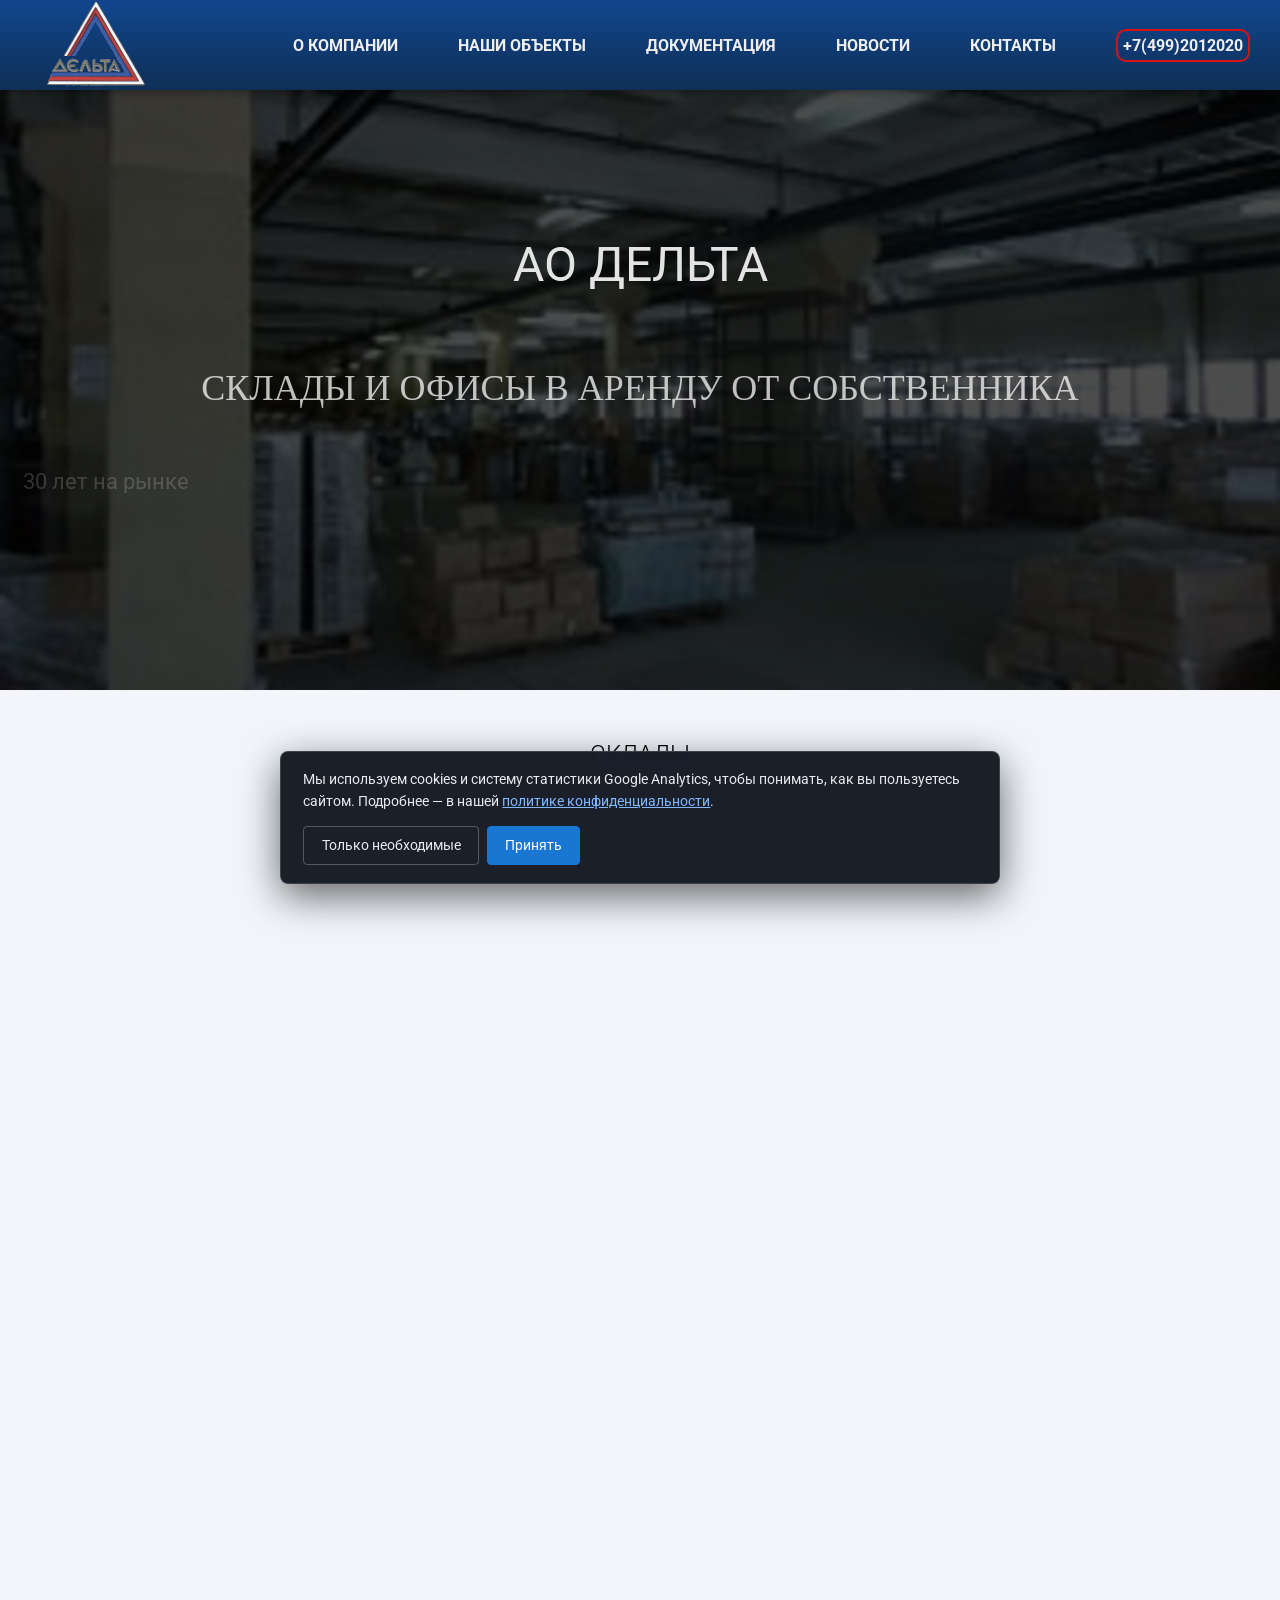
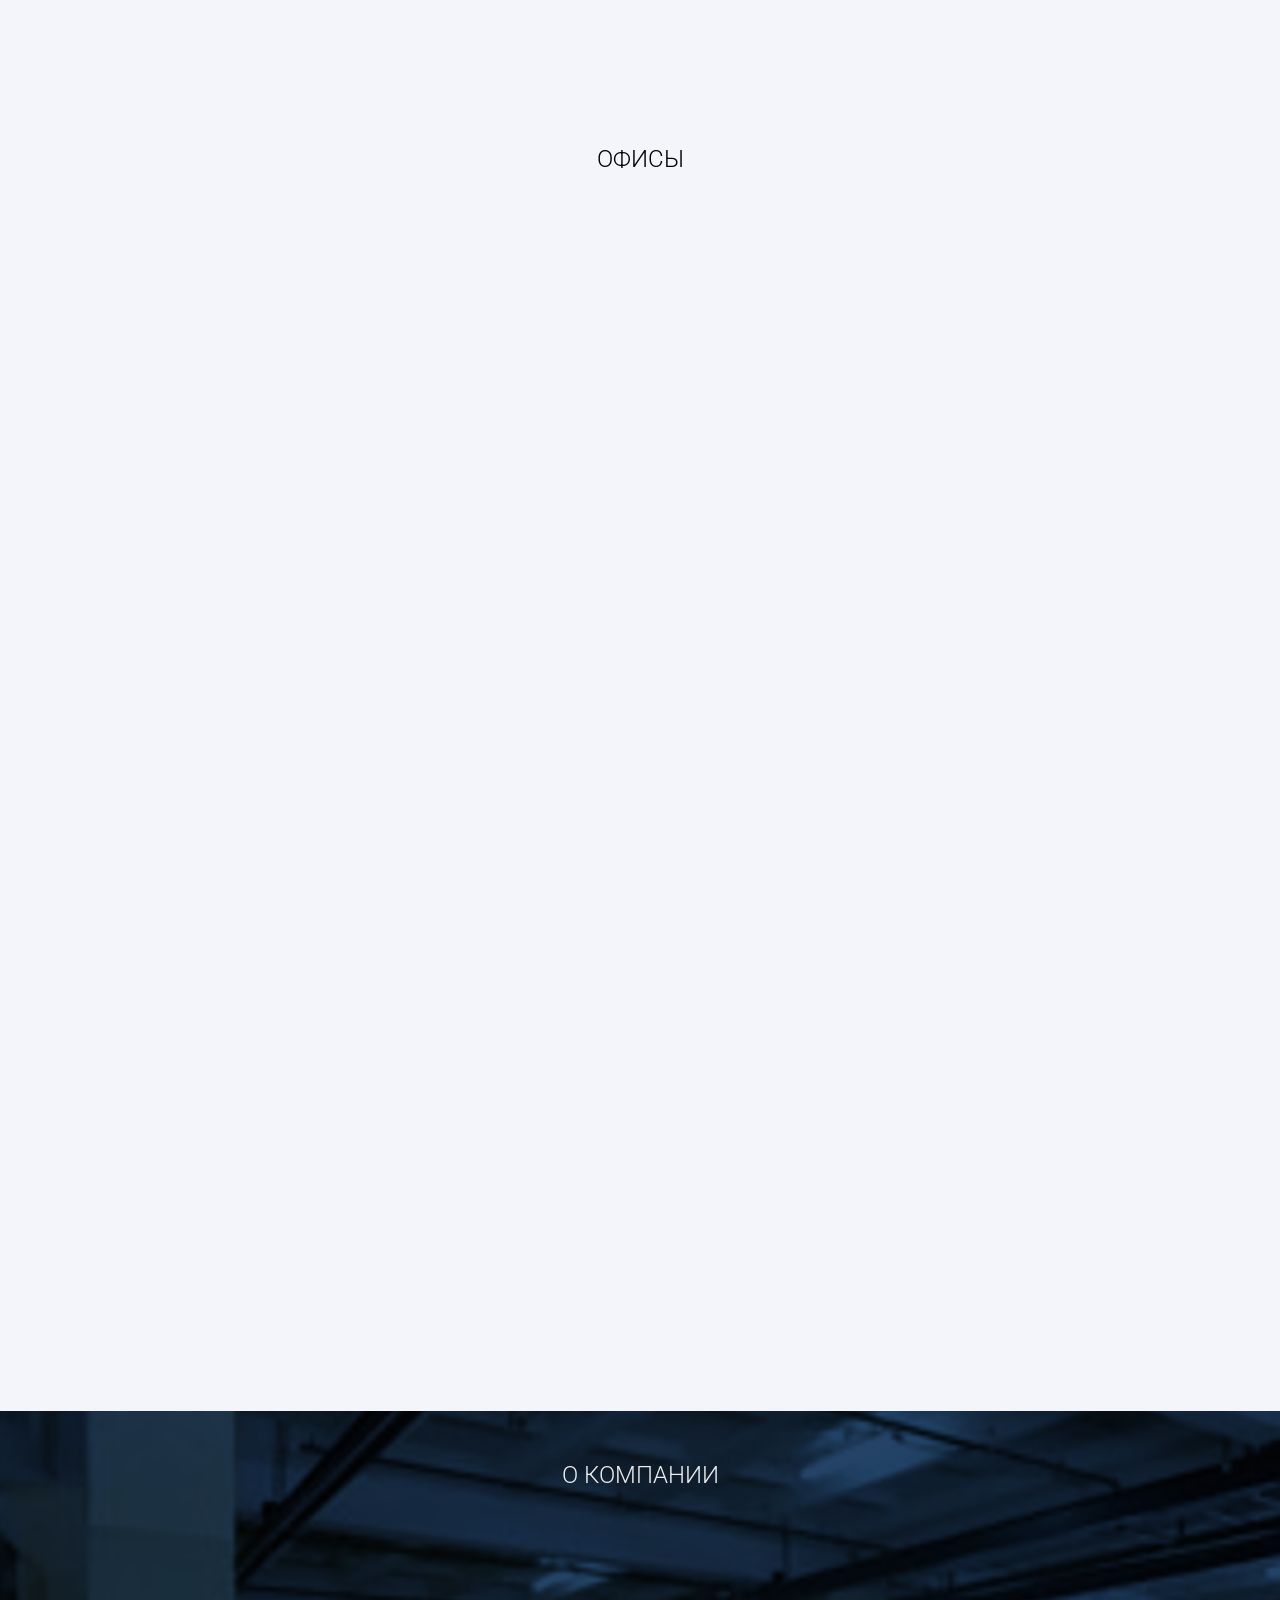
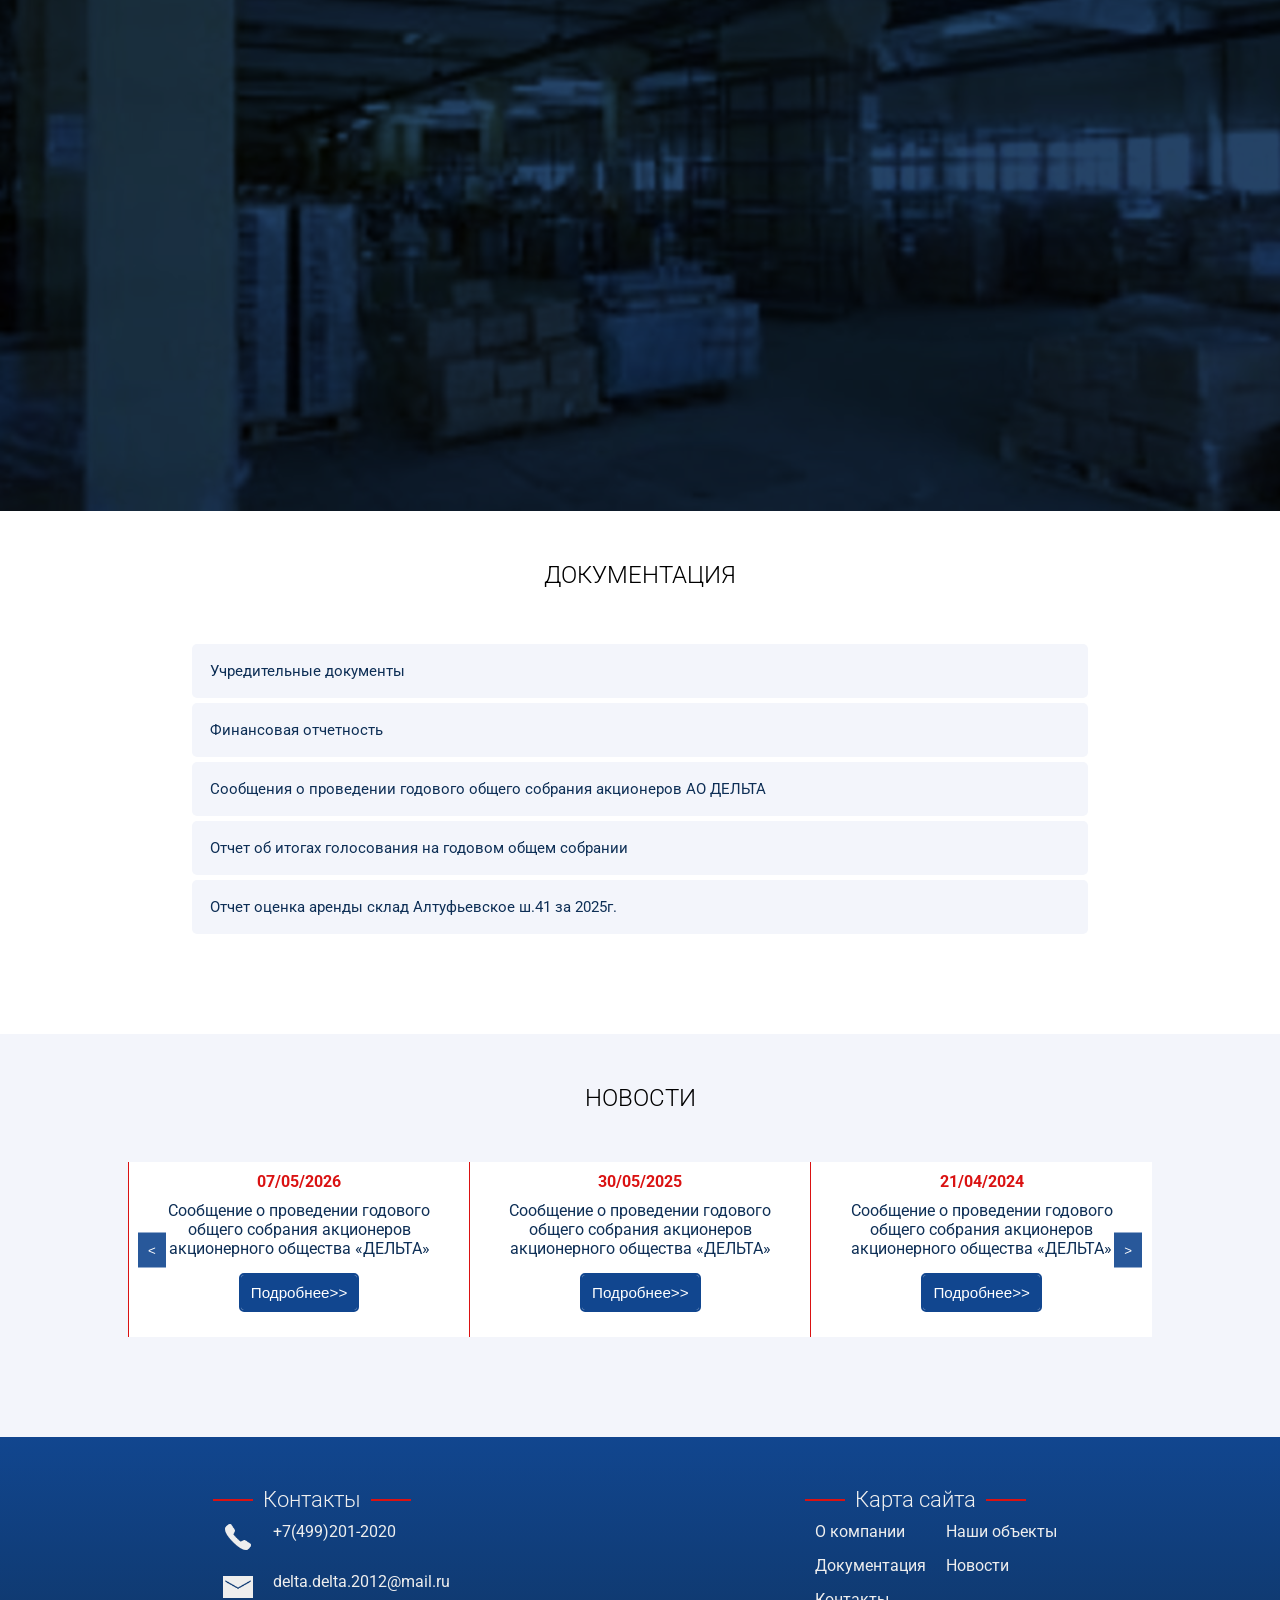
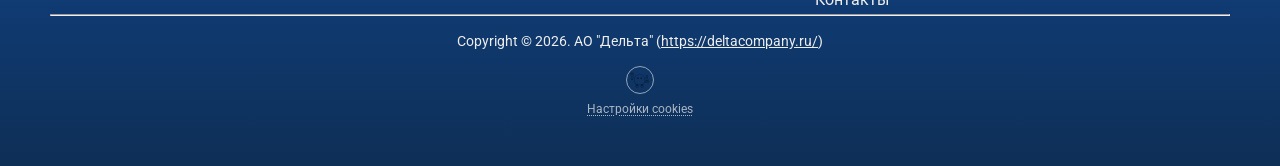
<file: index.html>
<!DOCTYPE html>
<html lang="ru">
   <head>
      <meta charset="UTF-8">
      <meta name="viewport" content="width=device-width, initial-scale=1.0">
      <title>АО "Дельта" — аренда складов и офисов в Москве</title>
      <meta name="description" content="АО Дельта — аренда складских и офисных помещений от собственника в Москве. 30 лет на рынке, 5 км от МКАД. Звоните: +7(499)201-20-20.">
      <meta name="keywords" content="аренда склада Москва, аренда офиса Москва, складские помещения от собственника, АО Дельта, Альтуфьевское шоссе">
      <link rel="canonical" href="https://deltacompany.ru/">
      <meta property="og:type" content="website">
      <meta property="og:url" content="https://deltacompany.ru/">
      <meta property="og:title" content='АО "Дельта" — аренда складов и офисов в Москве'>
      <meta property="og:description" content="Аренда складских и офисных помещений от собственника. 30 лет на рынке, 5 км от МКАД.">
      <meta property="og:image" content="https://deltacompany.ru/storage.jpg">
      <meta property="og:image:width" content="1200">
      <meta property="og:image:height" content="630">
      <meta property="og:locale" content="ru_RU">
      <meta property="og:site_name" content='АО "Дельта"'>
      <meta name="twitter:card" content="summary_large_image">
      <meta name="twitter:title" content='АО "Дельта" — аренда складов и офисов в Москве'>
      <meta name="twitter:description" content="Аренда складских и офисных помещений от собственника. 30 лет на рынке, 5 км от МКАД.">
      <meta name="twitter:image" content="https://deltacompany.ru/storage.jpg">

      <script type="application/ld+json">
      {
        "@context": "https://schema.org",
        "@type": ["RealEstateAgent", "LocalBusiness", "Organization"],
        "@id": "https://deltacompany.ru/#org",
        "name": "АО «Дельта»",
        "alternateName": "Дельта",
        "legalName": "Акционерное общество «Дельта»",
        "description": "Аренда складских и офисных помещений от собственника в Москве. 30 лет на рынке, 5 км от МКАД, удобный заезд с Алтуфьевского шоссе.",
        "url": "https://deltacompany.ru/",
        "telephone": "+74992012020",
        "email": "delta.delta.2012@mail.ru",
        "logo": "https://deltacompany.ru/laibl.gif",
        "image": "https://deltacompany.ru/storage.jpg",
        "foundingDate": "1995",
        "address": {
          "@type": "PostalAddress",
          "streetAddress": "Алтуфьевское шоссе, д. 41",
          "addressLocality": "Москва",
          "postalCode": "127410",
          "addressCountry": "RU"
        },
        "contactPoint": [{
          "@type": "ContactPoint",
          "telephone": "+74992012020",
          "email": "delta.delta.2012@mail.ru",
          "contactType": "leasing",
          "availableLanguage": "Russian",
          "areaServed": "RU"
        }],
        "openingHoursSpecification": [{
          "@type": "OpeningHoursSpecification",
          "dayOfWeek": ["Monday", "Tuesday", "Wednesday", "Thursday", "Friday"],
          "opens": "09:00",
          "closes": "18:00"
        }],
        "areaServed": [
          { "@type": "Place", "name": "Москва" },
          { "@type": "Place", "name": "Московская область" }
        ],
        "knowsAbout": [
          "Аренда складских помещений",
          "Аренда офисных помещений",
          "Коммерческая недвижимость",
          "Складская недвижимость Москва",
          "Аренда от собственника"
        ],
        "currenciesAccepted": "RUB",
        "paymentAccepted": "Cash, Bank Transfer"
      }
      </script>
      <script type="application/ld+json">
      {
        "@context": "https://schema.org",
        "@type": "WebSite",
        "@id": "https://deltacompany.ru/#website",
        "url": "https://deltacompany.ru/",
        "name": "АО «Дельта»",
        "inLanguage": "ru",
        "publisher": { "@id": "https://deltacompany.ru/#org" },
        "creator": {
          "@type": "Organization",
          "@id": "https://hhivp.ru/#organization",
          "name": "ООО «АйТи Решения»",
          "url": "https://hhivp.ru/",
          "sameAs": ["https://hhivp.ru"]
        }
      }
      </script>

      <!--
        Speculation Rules API (Chromium 122+) — prerender same-origin pages
        on hover/pointerdown для почти мгновенной навигации.
      -->
      <script type="speculationrules">
      {
        "prerender": [
          {
            "where": {
              "and": [
                { "href_matches": "/*" },
                { "not": { "href_matches": "/sitemap*" } },
                { "not": { "href_matches": "/*.pdf" } },
                { "not": { "href_matches": "/*.zip" } },
                { "not": { "href_matches": "/*.gif" } }
              ]
            },
            "eagerness": "conservative"
          }
        ]
      }
      </script>
      <!--
        Google Analytics (G-RE6SG7DV69) активируется только после явного
        согласия пользователя в баннере cookies — см. /cookie-banner внизу
        страницы. Это требование 152-ФЗ.
      -->

      <link rel="icon" type="image/x-icon" href="favicon.ico">
      <link rel="icon" type="image/png" sizes="16x16" href="favicon-16x16.png">
      <link rel="icon" type="image/png" sizes="32x32" href="favicon-32x32.png">
      <link rel="apple-touch-icon" sizes="180x180" href="apple-touch-icon.png">

      <link rel="stylesheet" href="style.css">
      <link rel="preconnect" href="https://fonts.googleapis.com">
      <link rel="preconnect" href="https://fonts.gstatic.com" crossorigin>
      <link href="https://fonts.googleapis.com/css2?family=Roboto:ital,wght@0,100;0,300;0,400;0,500;0,700;0,900;1,100;1,300;1,400;1,500;1,700;1,900&display=swap" rel="stylesheet">
   </head>
   <body>
      <button id="call_us" title="Позвоните нам"><a href="tel:+74992012020"><img src="call.png" width="40px"></a></button>
      <button id="write_us" title="Напишите нам"><a href="mailto:delta.delta.2012@mail.ru"><img src="write.png" width="40px"></a></button>
      <button id="toTop" title="Наверх"><img src="top.png" width="40px"></button>
      <!-- Navigation bar -->
      <header class="header">
         <!-- Logo -->
         <a href="#" class="logo"><img src="laibl.gif" alt="logotype" width="100px"></a>  
         <!-- Hamburger icon -->
         <button class="menu_btn" id="menu_btn"><img src="menu.png" width="50px" id="menu_icon"></button>
         <!-- <input class="side-menu" type="checkbox" id="side-menu"/>
            <label class="hamb" for="side-menu"><span class="hamb-line"></span></label> -->
         <!-- Menu -->
         <nav class="nav" id="nav">
            <ul class="menu">
               <li><a href="#about_company" class="link">О компании</a></li>
               <li><a href="#objects" class="link">Наши объекты</a></li>
               <li><a href="#documents" class="link">Документация</a></li>
               <li><a href="#news" class="link">Новости</a></li>
               <li><a href="#contacts" class="link">Контакты</a></li>
               <li><a class="phone" href="tel:+74992012020">+7(499)2012020</a></li>
            </ul>
         </nav>
      </header>
      <!-- Main content -->
      <main>
         <section>
            <div class="main_img">
               <h1 class="main_header">АО ДЕЛЬТА</h1>
               <p class="main_header_text">склады и офисы в аренду от собственника</p>
               <div class="cont_info_about">
                  <div class="info_about">
                     <img src="market.png" width="60px">
                     <p class="info_about_p">30 лет на рынке</p>
                  </div>
                  <div class="info_about">
                     <img src="location.png" width="60px">
                     <p class="info_about_p">5 км от МКАД</p>
                  </div>
                  <div class="info_about">
                     <img src="deal.png" width="60px">
                     <p class="info_about_p">Без посредников</p>
                  </div>
               </div>
            </div>
         </section>
      
         <section id="objects">
            <h2 class="heading">Склады</h2>
            

            <div class="cont_office" id="cont_office">
            
               <div class="first_office_box">
                  <div class="slider-container">
                   <button id="back" class="slider_btn"><img src="back.png"></button>
                   <picture>
                       <source type="image/webp" srcset="1.webp">
                       <img id="pictures" src="1.jpg" alt="Складские помещения АО Дельта">
                   </picture>
                   <button id="next" class="slider_btn"><img src="next.png"></button>
               </div>
           
               <div class="cont_item">
                   <div class="cont_office_name">
                       <p>Площадь: <span>5860 кв.м</span></p>
                       <p>Цена: <span>от 4500 руб/кв.м в год</span></p>
                   </div>
                   <hr>
                   <div>
                       <h4 class="characterictics_header">Характеристики</h4>
                       <div class="characterictics">
                           <img src="tick.png" width="30px">
                           <p>Отдельно стоящий двухэтажный ангар</p>
                       </div>
                       <div class="characterictics">
                           <img src="tick.png" width="30px">
                           <p>Стены из панелей типа "сэндвич"</p>
                       </div>
                       <div class="characterictics">
                           <img src="tick.png" width="30px">
                           <p>Полы: 1й этаж - армированный бетон, 2й этаж - металлический лист</p>
                       </div>
                       <div class="characterictics">
                           <img src="tick.png" width="30px">
                           <p>Потолки: высота первого этажа - 6 м., второго – 4,5 м. (до ферм)</p>
                       </div>
                       <div class="characterictics">
                           <img src="tick.png" width="30px">
                           <p>2 электроподъемника грузоподъемностью по 3 тонны каждый</p>
                       </div>
                       <div class="characterictics">
                           <img src="tick.png" width="30px">
                           <p>Данный склад может быть разбит на секции. <span>Возможна посекционная аренда!</span></p>
                       </div>
                       <div class="characterictics">
                           <img src="tick.png" width="30px">
                           <p>Коммунальные услуги включены в стоимость.</p>
                       </div>
                       <button class="more_info_btn" onclick="toggleMoreInfo()">Подробнее>></button>
                   </div>
           </div>
               </div>
                         <div id="more_info" style="display: none;">

                   <p>Ангар построен в 2003 году. Стены выполнены из панелей типа «сэндвич», полы первого этажа – <b>армированный бетон</b>, второго – <b>металлический лист</b>. Нагрузка на полы первого этажа практически не лимитирована. На основании заключения проектной организации,  с учетом износа, нагрузка на пол второго этажа составляет <b>500 кг/кв.м.</b></p>
                   <p><b>Высота потолка</b> первого этажа составляет <b>6 м.</b>, второго – <b>4,5 м.</b> (до ферм). Здание оборудовано <b>двумя электрическими подъемниками</b> грузоподъемностью по 3 тонны каждый. Перед подъемниками оборудована погрузочно-разгрузочная зона с металлическим  пандусом и навесом.</p>
                   <p>Склад расположенный на первом этаже оборудован <b>автоматическими подъемными воротами</b> высотой 4,5 м. Пандус перед воротами отсутствует. Здание оборудовано системами <b>центрального отопления, автоматического пожаротушения, водоснабжения и канализации.</b></p>
                   <p>Склад может быть разбит на <b>четыре независимых секции</b> приблизительно по полторы тысячи кв.м. каждая. При этом, все секции будут иметь <b>отдельные зоны погрузки-разгрузки.</b></p>
            </div> 
           </div>

            <div class="cont_office">
               <div class="slider-container">
                   <picture>
                       <source type="image/webp" srcset="Main3_m.webp">
                       <img class="slider-container-img" src="Main3_m.jpg" alt="Складской комплекс">
                   </picture>
               </div>
            
               <div class="cont_item">
                  <div class="cont_office_name">
                     <p>Площадь: <span>1284,4  кв.м</span></p>
                     <p>Цена: <span>от 5000 руб/кв.м в год</span></p>
                  </div>
                  <hr>
                  <div>
                     <h4 class="characterictics_header">Характеристики</h4>
                     <div class="characterictics">
                        <img src="tick.png" width="30px">
                        <p>Пятый этаж шестиэтажного складского здания</p>
                     </div>
                     <div class="characterictics">
                        <img src="tick.png" width="30px">
                        <p>Потолок: высота 4,5 м</p>
                     </div>
                     <div class="characterictics">
                        <img src="tick.png" width="30px">
                        <p>3 Лифта: два трехтонных, один - пятитонный</p>
                     </div>
                     <div class="characterictics">
                        <img src="tick.png" width="30px">
                        <p>Охранная сигнализация</p>
                     </div>
                     <div class="characterictics">
                        <img src="tick.png" width="30px">
                        <p>Система автоматического пожаротушения</p>
                     </div>
                     <div class="characterictics">
                        <img src="tick.png" width="30px">
                        <p>Данный склад может быть разбит на секции. <span>Возможна посекционная аренда!</span></p>
                     </div>
                     <div class="characterictics">
                        <img src="tick.png" width="30px">
                        <p>Коммунальные услуги включены в стоимость.</p>
                     </div>
                  </div>
               </div>
            </div>

            <h2 class="heading">Офисы</h2>
            <div class="cont_office">
               <div class="slider-container">
               <picture>
                   <source type="image/webp" srcset="Ofis1_m.webp">
                   <img class="slider-container-img" src="Ofis1_m.jpg" alt="Офисные помещения">
               </picture>
               </div>
               <div class="cont_item">
                  <div class="cont_office_name">
                     <p>Площадь: <span>37,2 кв.м</span></p>
                     <p>Цена: <span>12500 руб/кв.м в год</span></p>
                  </div>
                  <hr>
                  <div>
                     <h4 class="characterictics_header">Характеристики</h4>
                     <div class="characterictics">
                        <img src="tick.png" width="30px">
                        <p>Второй этаж шестиэтажного офисного здания</p>
                     </div>
                     <div class="characterictics">
                        <img src="tick.png" width="30px">
                        <p>Потолок: армстронг</p>
                     </div>
                     <div class="characterictics">
                        <img src="tick.png" width="30px">
                        <p>Стены: випрок</p>
                     </div>
                     <div class="characterictics">
                        <img src="tick.png" width="30px">
                        <p>Панорамное остекление</p>
                     </div>
                     <div class="characterictics">
                        <img src="tick.png" width="30px">
                        <p>Ценральное кондиционирование</p>
                     </div>
                     <div class="characterictics">
                        <img src="tick.png" width="30px">
                        <p>Охранная и пожарная сигнализация</p>
                     </div>
                     <div class="characterictics">
                        <img src="tick.png" width="30px">
                        <p>Коммунальные услуги включены в стоимость</p>
                     </div>
                  </div>
               </div>
            </div>

            <div class="cont_office">
               <div class="slider-container">
               <picture>
                   <source type="image/webp" srcset="Ofis1_m.webp">
                   <img class="slider-container-img" src="Ofis1_m.jpg" alt="Офисные помещения">
               </picture>
               </div>
               <div class="cont_item">
                  <div class="cont_office_name">
                     <p>Площадь: <span>45,2 кв.м</span></p>
                     <p>Цена: <span>12500 руб/кв.м в год</span></p>
                  </div>
                  <hr>
                  <div>
                     <h4 class="characterictics_header">Характеристики</h4>
                     <div class="characterictics">
                        <img src="tick.png" width="30px">
                        <p>Третий этаж шестиэтажного офисного здания</p>
                     </div>
                     <div class="characterictics">
                        <img src="tick.png" width="30px">
                        <p>Потолок: армстронг</p>
                     </div>
                     <div class="characterictics">
                        <img src="tick.png" width="30px">
                        <p>Стены: випрок</p>
                     </div>
                     <div class="characterictics">
                        <img src="tick.png" width="30px">
                        <p>Панорамное остекление</p>
                     </div>
                     <div class="characterictics">
                        <img src="tick.png" width="30px">
                        <p>Ценральное кондиционирование</p>
                     </div>
                     <div class="characterictics">
                        <img src="tick.png" width="30px">
                        <p>Охранная и пожарная сигнализация</p>
                     </div>
                     <div class="characterictics">
                        <img src="tick.png" width="30px">
                        <p>Коммунальные услуги включены в стоимость</p>
                     </div>
                  </div>
               </div>
            </div>

            <div class="cont_office">
               <div class="slider-container">
               <picture>
                   <source type="image/webp" srcset="Ofis1_m.webp">
                   <img class="slider-container-img" src="Ofis1_m.jpg" alt="Офисные помещения">
               </picture>
               </div>
               <div class="cont_item">
                  <div class="cont_office_name">
                     <p>Площадь: <span>58,8 кв.м</span></p>
                     <p>Цена: <span>12500 руб/кв.м в год</span></p>
                  </div>
                  <hr>
                  <div>
                     <h4 class="characterictics_header">Характеристики</h4>
                     <div class="characterictics">
                        <img src="tick.png" width="30px">
                        <p>Третий этаж шестиэтажного офисного здания</p>
                     </div>
                     <div class="characterictics">
                        <img src="tick.png" width="30px">
                        <p>Потолок: армстронг</p>
                     </div>
                     <div class="characterictics">
                        <img src="tick.png" width="30px">
                        <p>Стены: випрок</p>
                     </div>
                     <div class="characterictics">
                        <img src="tick.png" width="30px">
                        <p>Панорамное остекление</p>
                     </div>
                     <div class="characterictics">
                        <img src="tick.png" width="30px">
                        <p>Ценральное кондиционирование</p>
                     </div>
                     <div class="characterictics">
                        <img src="tick.png" width="30px">
                        <p>Охранная и пожарная сигнализация</p>
                     </div>
                     <div class="characterictics">
                        <img src="tick.png" width="30px">
                        <p>Коммунальные услуги включены в стоимость</p>
                     </div>
                  </div>
               </div>
            </div>
         </section>

         <section id="about_company">
            <h2 class="heading_company">О компании</h2>
            <div class="company_cont">
            <div class="company_box">
             
               <h4>Опыт более 30 лет</h4>
               <p>Мы сдаем в аренду <b>офисные и складские помещения</b>, а также открытые площадки уже более 30 лет.</p>
            </div>
            <div class="company_box">
               <h4>Наши клиенты</h4>
               <p>В разное время нашими клиентами были такие всемирно известные бренды как <b>Mars Incorporated, Philip Morris International, Douglas - Rivoli, Mothercare.</b></p>
            </div>
            <div class="company_box">
               <h4>Без посредников</h4>
               <p>Все сдаваемые в аренду объекты находятся у нас <b>в собственности.</b></p>
            </div>
            <div class="company_box">
               <h4>Отапливаемые склады</h4>
               <p>Температура в зимнее время года составляет примерно <b>18°C.</b></p>
            </div>
            <div class="company_box">
               <h4>Системы безопасности</h4>
                  <p>Имеются системы <b>охранной и пожарной сигнализации</b>, системы <b>водяного пожаротушения</b> на складах, <b>лучевая охранная сигнализация</b> - по периметру территории.</p>
               </div>
            <div class="company_box">
               <h4>Удобное месторасположение</h4>
               <p>На северо-востоке столицы, <b>в 5-ти километрах от МКАД</b>, хорошие подъездные пути.</p>
            </div>        
            </div>

         </section>
         
         <section id="documents">
            <h2 class="heading">Документация</h2>

           
<button class="accordion">Учредительные документы</button>
<div class="panel">
   <button class="accordion_btn" data-file="ustav2019.pdf">Устав</button>
</div>

<button class="accordion">Финансовая отчетность</button>
<div class="panel">
   <button class="accordion_btn" data-file="financial_year2014.pdf">Годовой отчет за 2014г.</button>
   <button class="accordion_btn" data-file="audit.pdf">Аудиторское заключение и отчетность за 2014г.</button>
   <button class="accordion_btn" data-file="year2013.pdf">Годовой отчет за 2013г.</button>
   <button class="accordion_btn" data-file="audit2013.pdf">Аудиторское заключение 2013г.</button>
   <button class="accordion_btn" data-file="buh2013.pdf">Бухгалтерская отчетность 2013г.</button>
   <button class="accordion_btn" data-file="year2012.pdf">Годовой отчет за 2012г.</button>
   <button class="accordion_btn" data-file="audit2012.pdf">Аудиторское заключение 2012г.</button>
   <button class="accordion_btn" data-file="buh2012.pdf">Бухгалтерская отчетность 2012г.</button>
</div>        

<button class="accordion">Сообщения о  проведении годового общего собрания акционеров АО ДЕЛЬТА</button>
<div class="panel">
   <button class="accordion_btn" data-file="Soobshenie_akcioneram_ao_delta_2026.pdf">2026</button>
   <button class="accordion_btn" data-file="Soobshenie_akcioneram_ao_delta_2025.pdf">2025</button>
   <button class="accordion_btn" data-file="Soobshenie_akcioneram_ao_delta_2024.pdf">2024</button>
   <button class="accordion_btn" data-file="Soobshenie_akcioneram_ao_delta_2023.pdf">2023</button>
   <button class="accordion_btn" data-file="Soobshenie_akcioneram_ao_delta_2022.pdf">2022</button>
   <button class="accordion_btn" data-file="Soobshenie_akcioneram_ao_delta_2021.pdf">2021</button>
   
</div>

<button class="accordion">Отчет об итогах голосования на годовом общем собрании</button>
<div class="panel">
<button class="accordion_btn" data-file="golos_2026.pdf">29.05.2026 г.</button>
<button class="accordion_btn" data-file="golos_2025.pdf">30.05.2025 г.</button>
<button class="accordion_btn" data-file="golos_2024.pdf">25.04.2024 г.</button>
<button class="accordion_btn" data-file="golos_2023.pdf">11.05.2023 г.</button>
<button class="accordion_btn" data-file="golos_2022.pdf">26.05.2022 г.</button>
<button class="accordion_btn" data-file="golos_2021.pdf">21.05.2021 г.</button>
<button class="accordion_btn" data-file="golos_2020.pdf">19.06.2020 г.</button>
<button class="accordion_btn" data-file="golos_2019.pdf">17.05.2019 г.</button>  
</div>

<button class="accordion">Отчет оценка аренды склад Алтуфьевское ш.41 за 2025г.</button>
<div class="panel">
   <button class="accordion_btn" data-file="otchet ocenka Alt 41.pdf">д. 41</button>
   <button class="accordion_btn" data-file="otchet ocenka Alt 41-1.pdf">Строение 1</button>
   <button class="accordion_btn" data-file="otchet ocenka Alt 41-3.pdf">Строение 3</button>
   <button class="accordion_btn" data-file="otchet ocenka Alt 41-4.pdf">Строение 4</button>
</div>     
         </section>


         <section id="news">
            <h2 class="heading">Новости</h2>
           <div class="slider-cont_news">
            <button class="prev_news">&lt;</button>
            <div class="slider-wrapper">
                <div class="slider">
                    <div class="slide">
                     <div class="news_box">
                        <h4>07/05/2026</h4>
                        <p>Сообщение о проведении годового общего собрания акционеров акционерного общества «ДЕЛЬТА»</p>
                        <button class="news_btn" data-pdf="Soobshenie_akcioneram_ao_delta_2026.pdf">Подробнее>></button>
                    </div>
                    </div>
                    <div class="slide">
                     <div class="news_box">
                        <h4>30/05/2025</h4>
                        <p>Сообщение о проведении годового общего собрания акционеров акционерного общества «ДЕЛЬТА»</p>
                        <button class="news_btn" data-pdf="Soobshenie_akcioneram_ao_delta_2025.pdf">Подробнее>></button>
                    </div>
                    </div>
                    <div class="slide">
                     <div class="news_box">
                        <h4>21/04/2024</h4>
                        <p>Сообщение о проведении годового общего собрания акционеров акционерного общества «ДЕЛЬТА»</p>
                        <button class="news_btn" data-pdf="Soobshenie_akcioneram_ao_delta_2024.pdf">Подробнее>></button>
                    </div>
                    </div>
                    <div class="slide">
                     <div class="news_box">
                        <h4>17/04/2023</h4>
                        <p>Сообщение о проведении годового общего собрания акционеров акционерного общества «ДЕЛЬТА»</p>
                        <button class="news_btn" data-pdf="Soobshenie_akcioneram_ao_delta_2023.pdf">Подробнее>></button>
                    </div>
                    </div>
                    <div class="slide">
                     <div class="news_box">
                        <h4>26/05/2022</h4>
                        <p>Сообщение о проведении годового общего собрания акционеров акционерного общества «ДЕЛЬТА»</p>
                        <button class="news_btn" data-pdf="Soobshenie_akcioneram_ao_delta_2022.pdf">Подробнее>></button>
                    </div>
                    </div>
                    <div class="slide">
                     <div class="news_box">
                        <h4>21/05/2021</h4>
                        <p>Сообщение о проведении годового общего собрания акционеров акционерного общества «ДЕЛЬТА»</p>
                        <button class="news_btn" data-pdf="Soobshenie_akcioneram_ao_delta_2021.pdf">Подробнее>></button>
                    </div>
                    </div>
                    <div class="slide">
                     <div class="news_box">
                        <h4>14/04/2015</h4>
                        <p>Имеются в наличии свободные складские площади до 1455 кв.м.</p>
                    </div>
                    </div>
                    <div class="slide">
                     <div class="news_box">
                        <h4>15/05/2015</h4>
                        <p>Имеются в наличии свободные офисные помещения.</p>
                    </div>
                    </div>
                </div>
            </div>
            <button class="next_news">&gt;</button>
        </div>



         </section>

         <section id="contacts">
            <diV class="cont_contacts">
               <div>
                  <h4 class="contacts_headings">Контакты</h4>
                  <div class="contacts_headings_info">
                     <img src="phone.png" width="30px">
                     <p><a href="tel:+74992012020">+7(499)201-2020</a></p>
                  </div>
                  <div class="contacts_headings_info">
                     <img src="mail.png" width="30px">
                     <p><a href="mailto:delta.delta.2012@mail.ru">delta.delta.2012@mail.ru</a></p>
                  </div>
               </div>
               <div>
                  <h4 class="contacts_headings">Карта сайта</h4>
                  <div class="contact_map">
                     <p><a href="#about_company" class="contact_link">О компании</a></p>
                     <p><a href="#objects" class="contact_link">Наши объекты</a></p>
                     <p><a href="#documents" class="contact_link">Документация</a></p>
                     <p><a href="#news" class="contact_link">Новости</a></p>
                     <p><a href="#contacts" class="contact_link">Контакты</a></p>
                  </div>
               </div>
            </diV>
            <hr>
            <p class="footer" style="margin-top: 1.2em">Copyright © <span id="footer-year"></span>. АО "Дельта" (<a href="https://deltacompany.ru/">https://deltacompany.ru/</a>)</p>
            <p class="footer" style="margin-top: 1.2em">
              <a href="https://hhivp.ru/" target="_blank" rel="noopener" class="hhivp-credit" aria-label="Сделано в hhivp.ru">
                <span class="hhivp-credit-mark" aria-hidden="true">
                  <img src="/hhivp-mark.svg" alt="" width="20" height="20">
                </span>
                <span class="hhivp-credit-text">Сделано&nbsp;в&nbsp;hhivp.ru</span>
              </a>
            </p>
            <style>
              .hhivp-credit{display:inline-flex;align-items:center;vertical-align:middle;text-decoration:none;color:inherit;border:1px solid currentColor;border-radius:999px;padding:3px;gap:0;line-height:1;opacity:.6;transition:gap 240ms,padding-right 240ms,opacity 240ms}
              .hhivp-credit:hover,.hhivp-credit:focus-visible{opacity:1;gap:8px;padding-right:12px;outline:none}
              .hhivp-credit-mark{display:inline-flex;flex-shrink:0}
              .hhivp-credit-mark img{display:block;width:20px;height:20px}
              .hhivp-credit-text{display:inline-block;overflow:hidden;white-space:nowrap;max-width:0;font-size:.75rem;transition:max-width 240ms}
              .hhivp-credit:hover .hhivp-credit-text,.hhivp-credit:focus-visible .hhivp-credit-text{max-width:200px}
            </style>
            <p class="footer" style="margin-top: 0.6em; font-size: 0.78em; opacity: 0.7;">
              <a href="#" id="cookie-revoke" style="color: inherit; text-decoration: underline dotted;">Настройки cookies</a>
            </p>
            <script>document.querySelectorAll('#footer-year, .footer-year').forEach(el => el.textContent = new Date().getFullYear());</script>
         </section>
      </main>

      <!--
        Cookie consent banner — 152-ФЗ.
        Google Analytics активируется только после "Принять". Выбор хранится
        в localStorage 'delta-consent' и cookie 'delta-consent' (12 мес).
        Ссылка "Настройки cookies" в футере открывает баннер заново.
      -->
      <div id="cookie-consent" hidden>
        <p>
          Мы используем cookies и систему статистики Google Analytics, чтобы
          понимать, как вы пользуетесь сайтом. Подробнее — в нашей
          <a href="#" id="cc-privacy-link">политике конфиденциальности</a>.
        </p>
        <div class="cc-buttons">
          <button type="button" id="cc-deny">Только необходимые</button>
          <button type="button" id="cc-accept">Принять</button>
        </div>
      </div>
      <script>
        (function () {
          var KEY = 'delta-consent';
          var GA_ID = 'G-RE6SG7DV69';
          var banner = document.getElementById('cookie-consent');

          function setConsent(value) {
            try { localStorage.setItem(KEY, value); } catch (e) {}
            var exp = new Date(Date.now() + 365 * 24 * 60 * 60 * 1000).toUTCString();
            document.cookie = KEY + '=' + value + '; expires=' + exp + '; path=/; SameSite=Lax';
          }
          function getConsent() {
            try {
              var ls = localStorage.getItem(KEY);
              if (ls) return ls;
            } catch (e) {}
            var m = document.cookie.match(/(?:^|; )delta-consent=([^;]+)/);
            return m ? decodeURIComponent(m[1]) : null;
          }
          function loadAnalytics() {
            if (window.__gaLoaded) return;
            window.__gaLoaded = true;
            var s = document.createElement('script');
            s.async = true;
            s.src = 'https://www.googletagmanager.com/gtag/js?id=' + GA_ID;
            document.head.appendChild(s);
            window.dataLayer = window.dataLayer || [];
            function gtag(){ dataLayer.push(arguments); }
            window.gtag = gtag;
            gtag('js', new Date());
            gtag('config', GA_ID);
          }

          var current = getConsent();
          if (current === 'accept') {
            loadAnalytics();
          } else if (current === 'deny') {
            // ничего не делаем — статистика не активируется
          } else {
            banner.hidden = false;
          }

          document.getElementById('cc-accept').addEventListener('click', function () {
            setConsent('accept');
            banner.hidden = true;
            loadAnalytics();
          });
          document.getElementById('cc-deny').addEventListener('click', function () {
            setConsent('deny');
            banner.hidden = true;
          });
          document.getElementById('cookie-revoke').addEventListener('click', function (e) {
            e.preventDefault();
            try { localStorage.removeItem(KEY); } catch (err) {}
            document.cookie = KEY + '=; expires=Thu, 01 Jan 1970 00:00:00 GMT; path=/';
            banner.hidden = false;
          });
        })();
      </script>

<!-- GSAP v3.10.4 локально (вместо Cloudflare CDN) — снимает 40 КБ third-party + ~60ms TBT. -->
<script src="vendor/gsap.min.js"></script>
<script src="vendor/ScrollToPlugin.min.js"></script>
<script src="vendor/ScrollTrigger.min.js"></script>
<script src="script.js"></script>
<!-- Yandex.Metrika counter -->
<script type="text/javascript" >
   (function(m,e,t,r,i,k,a){
      m[i]=m[i]||function(){(m[i].a=m[i].a||[]).push(arguments)};
      m[i].l=1*new Date();
      for (var j = 0; j < document.scripts.length; j++) {
         if (document.scripts[j].src === r) { return; }
      }
      k=e.createElement(t),a=e.getElementsByTagName(t)[0],k.async=1,k.src=r,a.parentNode.insertBefore(k,a)
   })
   (window, document, "script", "https://mc.yandex.ru/metrika/tag.js", "ym");

   ym(49328287, "init", {
        clickmap:true,
        trackLinks:true,
        accurateTrackBounce:true,
        webvisor:true
   });
</script>
<noscript><div><img src="https://mc.yandex.ru/watch/49328287" style="position:absolute; left:-9999px;" alt="" /></div></noscript>

   </body>
</html>
</file>
<file: style.css>
/* Reset */
* {
    margin: 0;
    padding: 0;
    box-sizing: border-box;
}
body {
    background-color: #f3f5fb;
}
.menu a {
    text-decoration: none;
    text-transform: uppercase;
    font-weight: bold;
    font-family: "Roboto", sans-serif;
}
ul {
    list-style: none;
}

/* Header */
.header {
    box-shadow: 0 0 10px rgba(0, 0, 0, 0.5);
    background: linear-gradient(to bottom,  #11468F, #0E2F56);
    position: sticky;
    z-index: 1000;
    top: 0;
    width: 100%;
    display: flex;
    justify-content: flex-end;
    align-items: center;
}

/* Logo */
.logo {
    margin-right: auto;
    margin-left: 3%;
}

/* Nav menu */

.menu {
    display: flex;
}

.link {
    margin: 30px;
    color: #EEEEEE;
    text-decoration: none;
    background-image: linear-gradient(to right, #EEEEEE, #DA1212);
    background-position: bottom left;
    background-size: 0% 3px;
    background-repeat: no-repeat;
    transition: background-size 0.3s ease;
    align-items: center;
    padding-bottom: 3px;
}

.link:hover {
    background-size: 100% 3px;
}

.phone {
    margin: 30px;
    color: #EEEEEE;
    border: 2px solid #DA1212;
    border-radius: 10px;
    padding: 5px;
    font-family: "Roboto", sans-serif;
}

.menu_btn {
    background-color: transparent;
    border: none;
    display: none;
}




.main_img {
    display: flex;
    flex-direction: column;
    align-items: center;
    height: 600px;
    width: 100%;
    background-image: url("storage.jpg");
    background-position: center;
    background-repeat: no-repeat;
    background-size: cover;
    background-blend-mode: multiply;
    background-color: rgba(0, 0, 0, 0.7);
}

.main_img h1 {
color: #EEEEEE;
font-family: "Roboto", sans-serif;
text-align: center;
}

.main_header {
    font-size: 48px;
    margin-top: 150px;
    margin-bottom: 20px;
    font-weight: 400;
}

.main_header_text {
    color: #EEEEEE;
    text-transform: uppercase;
    font-size: 36px;
    margin: 30px;
    font-weight: 400;
}
.cont_info_about {
    display: flex;
}
.info_about {
    display: flex;
    align-items: center;
    margin: 30px;
}

.info_about_p{
    color: #EEEEEE;
    font-size: 22px;
    font-weight: 400;
    font-family: "Roboto", sans-serif;
    padding: 20px;
}

.heading {
text-align: center;
padding: 50px;
font-family: "Roboto", sans-serif;
font-weight: 300;
text-transform: uppercase;
}

/* ОФИСЫ */
#objects {
    margin-left: 15%;
    margin-right: 15%;
}
.cont_item {
    width: 100%;
    padding: 20px;
}
.cont_office {
    position: relative;
    margin-bottom: 50px;
    padding: 10px;
    background-color: #ffffff;
    display: flex;
    box-shadow: 0 8px 16px rgba(0, 0, 0, 0.05), /* Bottom shadow */
                0 -8px 16px rgba(0, 0, 0, 0.05), /* Top shadow */
                8px 0 16px rgba(0, 0, 0, 0.05), /* Right shadow */
                -8px 0 16px rgba(0, 0, 0, 0.05); /* Left shadow */
}
.slider-container {
    position: relative;
    display: flex;
    align-items: center;
    justify-content: center;
    width: fit-content;
    margin: auto;
}

#pictures {
    display: block;
}

.slider_btn {
    background-color: transparent;
    cursor: pointer;
    position: absolute;
    top: 50%;
    transform: translateY(-50%);
    border: none;
    height: 100%;
}

#back {
    left: 10px; 
}

#next {
    right: 10px; 
}

#cont_office {
    display: flex;
    flex-direction: column;
}

#more_info p{
    font-family: "Roboto", sans-serif;
    font-size: 16px;
    color: #0E2F56;
    margin: 10px 10%;
    border-top: #DA1212 1px solid;
    text-align: justify;
}

.first_office_box {
    display: flex;
}

.cont_office_name {
    display: flex;
    justify-content: space-evenly;
    margin-bottom: 10px;
}

.cont_office_name p{
    font-family: "Roboto", sans-serif;
    font-size: 22px;
    font-weight: 300;
    color: #0E2F56;
}
.cont_office_name span{
    font-weight: 400;
    color: #DA1212;
}
.characterictics_header {
    font-family: "Roboto", sans-serif;
    text-align: center;
    margin: 10px;
    text-transform: uppercase;
    font-weight: 400;
    color: #0E2F56;
}
.characterictics {
    display: flex;
    align-items: center;
}

.characterictics p {
    font-family: "Roboto", sans-serif;
    margin-left: 10px;
    color: #0E2F56;
}
.characterictics span {
    font-weight: 500;
    text-decoration: underline;
}
.characterictics p:hover {
    color: #DA1212;
}

/* О компании */
#about_company {
    height: 700px;
    width: 100%;
    background-image: url("storage.jpg");
    background-position: center;
    background-repeat: no-repeat;
    background-size: cover;
    background-blend-mode: multiply;
    background-color: rgb(14, 47, 86, 0.9);
}
.heading_company {
    text-align: center;
    padding: 50px;
    font-family: "Roboto", sans-serif;
    font-weight: 300;
    text-transform: uppercase;
    color: #EEEEEE;
    }

.company_cont {
    display: grid;
    grid-template-columns: repeat(3, 1fr);
    gap: 30px;
    margin-left: 20%;
    margin-right: 20%;
}
.company_box {
    background-color: #EEEEEE;
    font-family: "Roboto", sans-serif;
    text-align: center;
    color: #0E2F56;
    padding: 20px;
    box-shadow: 0 8px 16px rgb(238, 238, 238, 0.2),
    0 -8px 16px rgb(238, 238, 238, 0.2),
    8px 0 16px rgb(238, 238, 238, 0.2),
    -8px 0 16px rgb(238, 238, 238, 0.2);
    cursor: pointer;
    height: 200px;
}

.company_box:hover {
transform: scale(1.1);
transition: ease 0.5s;
}

.company_box h4 {
    color: #DA1212;
    text-transform: uppercase;
    font-weight: 400;
    margin-bottom: 10px;
}



/* Карусель */
.document_box {
    display: flex;
    flex-direction: column;
    align-items: center;
    margin: 30px;
}
.carousel-container {
    display: flex;
    align-items: center;

}

.carousel {
    overflow: hidden;
    width: 660px; /* Adjust to 3 * item width */
}

.carousel-track {
    display: flex;
    transition: transform 0.5s ease;
}

.carousel-item {
    min-width: 200px; /* Adjust according to the item width */
    flex-shrink: 0;
    text-align: center;
    padding: 10px;
    box-sizing: border-box;
    border: #DA1212 1px solid;
    margin: 20px;
}

.carousel-prev,
.carousel-next {
    background-color: #ddd;
    border: none;
    padding: 10px;
    cursor: pointer;
}


/* Документы */
#documents {
    background-color: #ffffff;
    padding-bottom: 100px;
}
.accordion {
    background-color: #f3f5fb;
    font-family: "Roboto", sans-serif;
    color: #0E2F56;
    cursor: pointer;
    padding: 18px;
    width: 70%;
    border: none;
    border-radius: 5px;
    text-align: left;
    outline: none;
    font-size: 15px;
    transition: 0.4s;
    margin-left: 15%;
    margin-top: 5px;
    transition: 0.4s;
  }

  .accordion:hover {
    border: #DA1212 1px solid;
  }

  .active {
    border: #DA1212 2px solid;
  }
  
  .panel {
    padding: 0 18px;
    max-height: 0;
    overflow: hidden;
    transition: max-height 0.6s ease-out, padding 0.6s ease-out;
    background-color: white;
    margin-left: 15%;
    width: 70%;
  }

  .panel.open {
    padding-top: 18px;
    padding-bottom: 18px;
    max-height: 300px;
  }

  .accordion_btn, .news_btn, .more_info_btn {
    border-radius: 5px;
    box-sizing: border-box;
-webkit-appearance: none;
   -moz-appearance: none;
        appearance: none;
background-color: transparent;
border: 2px solid #e74c3c;
cursor: pointer;
font-size: 0.950em;
line-height: 1;
margin: 15px;
padding: 10px;
text-decoration: none;
text-align: center;
border-color: #11468F;
color: #fff;
box-shadow: 0 0 40px 40px #11468F inset, 0 0 0 0 #11468F;
-webkit-transition: all 150ms ease-in-out;
transition: all 150ms ease-in-out;
}
.accordion_btn:hover,
.news_btn:hover,
.more_info_btn:hover {
  color: #11468F;
box-shadow: 0 0 10px 0 #11468F inset, 0 0 10px 4px #11468F;
}

/* Новости */
.news_box {  
    background-color: #ffffff; 
    padding: 10px;
    font-family: "Roboto", sans-serif;
    text-align: center;
    color: #0E2F56;
    border-right: #DA1212 1px solid;
    cursor: pointer;
    height: 100%;
}

.news_box h4 {
    color: #DA1212;
    margin-bottom: 10px;
}

  .slider-cont_news {
    position: relative;
    width: 80%;
    margin: auto;
    overflow: hidden; 
    margin-bottom: 100px;
}

.slider-wrapper {
    overflow: hidden;
    width: 100%;
}

.slider {
    display: flex;
    transition: transform 0.5s ease-in-out;
}

.slide {
    min-width: 33.33%;
    box-sizing: border-box;
    text-align: center;

}

.prev_news, 
.next_news {
    position: absolute;
    top: 50%;
    transform: translateY(-50%);
    background-color: rgb(17, 70, 143, 0.9);
    color: white;
    border: none;
    padding: 10px;
    cursor: pointer;
    z-index: 10; 
}

.prev_news {
    left: 10px;
}

.next_news {
    right: 10px;
}

/* Контакты */
#contacts {
    margin-top: 50px;
    background: linear-gradient(to bottom,  #11468F, #0E2F56);
    padding: 50px;
}

.cont_contacts {
     display: flex;
     justify-content: space-around;
}
.contact_map {
    display: grid;
    grid-template-columns: 1fr 1fr;
}

.contacts_headings {
    color: #EEEEEE;
    font-family: "Roboto", sans-serif;
    font-weight: 300;
    font-size: 22px;
    padding: 10px;
    position: relative; 
    display: inline-block; /* Make sure the link respects padding/margins */
    padding: 0 50px;
}

.contacts_headings::before, 
.contacts_headings::after {
    content: ''; /* Empty content */
    position: absolute; /* Position relative to the link */
    top: 50%; /* Center vertically */
    width: 40px; /* Width of the line */
    height: 2px; /* Height of the line */
    background-color: #DA1212; /* Color of the line */
    transform: translateY(-50%); /* Center the line vertically */
}
.contacts_headings::before {
    left: 0;
}
.contacts_headings::after {
    right: 0;
}

.contact_map p{
    font-family: "Roboto", sans-serif;
}

.contact_link {
    color: #EEEEEE;
    text-decoration: none;
    margin: 10px;
    font-family: "Roboto", sans-serif;
    display: inline-block;
    margin-bottom: 5px;
}
.contact_link:hover {
    text-decoration: underline;
}

.contacts_headings_info {
    display: flex;
    padding: 10px;
}
.contacts_headings_info  a {
    color: #EEEEEE;
    text-decoration: none;
    font-family: "Roboto", sans-serif;
    padding: 20px;
}
.footer {
    color: #EEEEEE;
    font-family: "Roboto", sans-serif;
    font-size: 14px;
    text-align: center;
}
.footer a {
    color: #EEEEEE;
}


/* scroll to up*/
#toTop,
#call_us, 
#write_us {
    display: none;
    position: fixed;
    bottom: 50px;
    right: 30px;
    z-index: 99;
    border: none;
    background-color: transparent;
    cursor: pointer;
  }
  #call_us {
    bottom: 100px;
  }
  #write_us {
    bottom: 150px;
  }
  #toTop:hover,
  #call_us:hover,
  #write_us:hover {
    transform: translateX(-10px);
    transition: transform 0.3s ease;
  }

  @media (max-width: 1280px) {
    .company_cont {
        margin-left: 10%;
        margin-right: 10%;
    }

}

@media (max-width: 1024px) {
.link {
    margin: 10px;
}
#objects {
    margin-left: 10%;
    margin-right: 10%;
}
    }

@media (max-width: 912px) {
    .header {
        position: sticky;
    }
    
    .menu_btn {
        display: block;
        position: absolute;
        top: 30px;
        right: 10px; 
    }
    
    .nav {
        position: absolute; 
        top: 100%;
        display: none;
        flex-direction: column;
        width: 100%;
        background: linear-gradient(to bottom, #0E2F56, #11468F);
        overflow: hidden;
        height: 0;
        transition: max-height .5s ease-out; 
    }
    
    .menu {
        flex-direction: column;
        justify-content: space-around;
        height: 40vh;
        padding-top: 10px;
    }

    .nav.open {
        display: flex;
        height: 40vh;
    }
.main_header_text {
    text-align: center;
}
.company_cont {
    grid-template-columns: repeat(2, 1fr);
}
.company_box {
    height: 180px;
}
#about_company {
    height: 800px;
}
.cont_office,
.first_office_box  {
    flex-direction: column;
}
}

@media (max-width: 540px) {
.main_header_text {
    font-size: 22px;
}
    .info_about img {
    width: 30px;
    margin: 0px;
}
.info_about_p {
    font-size: 16px;
    padding: 5px;
}
.cont_office_name {
flex-direction: column;
text-align: center;
}
.company_cont {
    grid-template-columns: repeat(1, 1fr);
}
.company_box {
    height: 135px;
}
#about_company {
    height: 1200px;
}

.cont_contacts {
    flex-direction: column;
   align-items: center;
}
.slide {
    min-width: 100%;
}
.news_box {
    border-right: none;
}
.news_box p {
    padding: 30px;
}
}

@media (max-width: 431px) {
    .cont_info_about {
       flex-direction: column;
    }
    .info_about {
        margin: 10px;
    }
    .cont_office_name p {
        font-size: 18px;
    }
    .company_box {
        height: 170px;
    }
    #about_company {
        height: 1500px;
    }
}

@media (max-width: 360px) {
#pictures,
.slider-container-img {
    width: 245px;
}
.company_box {
    height: 200px;
}
}
/* ===== Cookie consent banner (152-ФЗ) ===== */
#cookie-consent[hidden] { display: none !important; }
#cookie-consent {
    position: fixed;
    left: 1rem;
    right: 1rem;
    bottom: 1rem;
    max-width: 720px;
    margin: 0 auto;
    padding: 1.1rem 1.4rem;
    background: rgba(20, 24, 36, 0.97);
    backdrop-filter: blur(10px);
    border: 1px solid rgba(255, 255, 255, 0.15);
    border-radius: 8px;
    box-shadow: 0 12px 40px rgba(0, 0, 0, 0.6);
    color: #e8eaed;
    font-size: 0.9rem;
    line-height: 1.5;
    z-index: 9999;
    font-family: 'Roboto', sans-serif;
}
#cookie-consent p { margin: 0 0 0.85rem; }
#cookie-consent a { color: #80b9ff; }
#cookie-consent .cc-buttons {
    display: flex;
    gap: 0.5rem;
    flex-wrap: wrap;
}
#cookie-consent button {
    padding: 0.55em 1.2em;
    border: 1px solid rgba(255, 255, 255, 0.25);
    border-radius: 4px;
    background: transparent;
    color: #e8eaed;
    font: inherit;
    cursor: pointer;
    transition: border-color 0.2s, background 0.2s;
}
#cookie-consent button:hover {
    border-color: #80b9ff;
    color: #80b9ff;
}
#cookie-consent #cc-accept {
    background: #1976d2;
    border-color: #1976d2;
    color: #fff;
}
#cookie-consent #cc-accept:hover {
    background: #1565c0;
    border-color: #1565c0;
    color: #fff;
}
@media (max-width: 480px) {
    #cookie-consent { padding: 0.9rem 1rem; left: 0.5rem; right: 0.5rem; bottom: 0.5rem; }
    #cookie-consent .cc-buttons button { flex: 1; }
}
</file>
